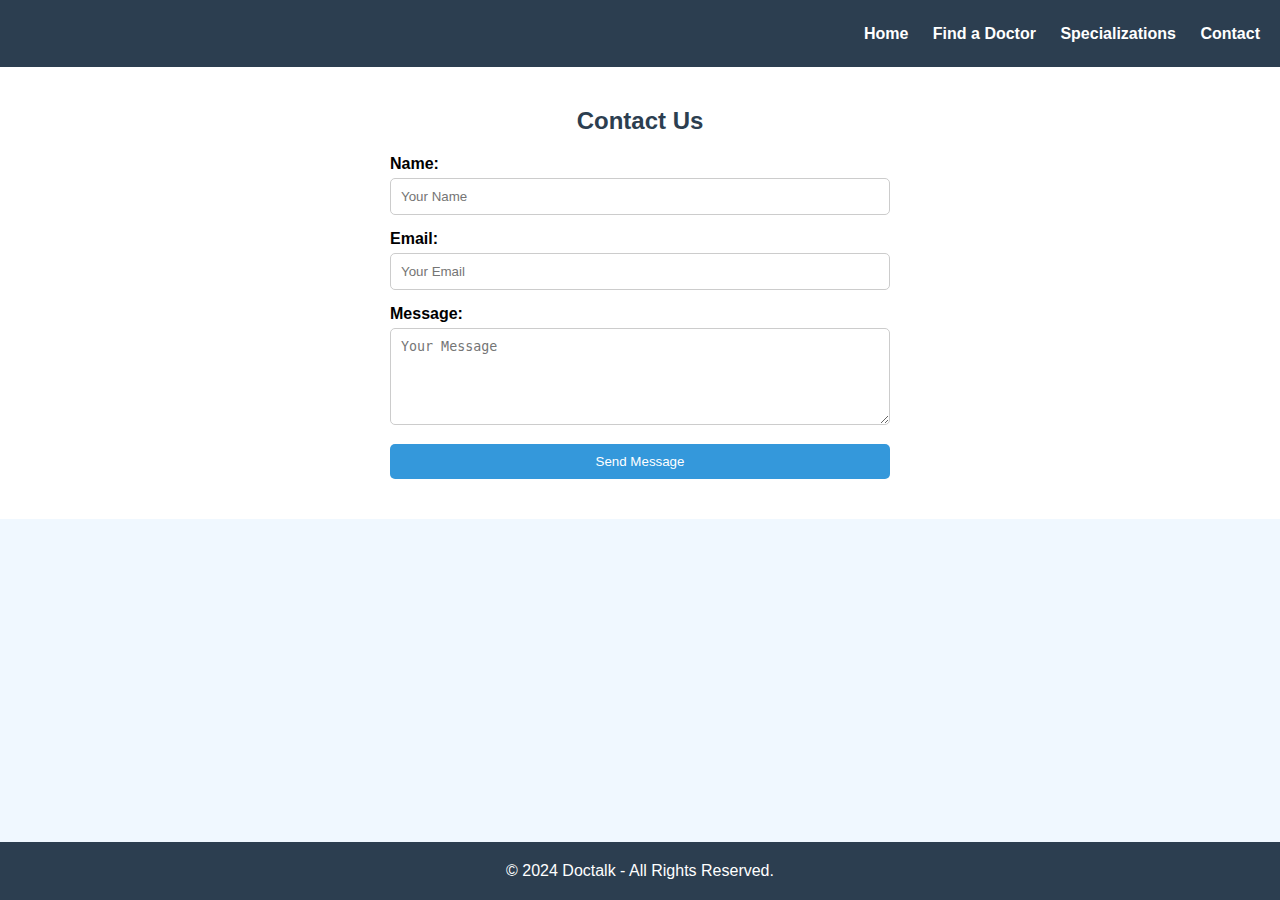
<file: contact.html>
<!DOCTYPE html>
<html lang="en">
<head>
    <meta charset="UTF-8">
    <meta name="viewport" content="width=device-width, initial-scale=1.0">
    <title>Doctalk - Contact Us</title>
    <link rel="stylesheet" href="styles.css">
</head>
<body>

    <!-- Navigation Bar -->
    <header>
        <nav class="navbar">
            <div class="logo">
                <h1>Doctalk</h1>
            </div>
            <ul class="nav-links">
                <li><a href="index.html">Home</a></li>
                <li><a href="doctors.html">Find a Doctor</a></li>
                <li><a href="specializations.html">Specializations</a></li>
                <li><a href="contact.html">Contact</a></li>
            </ul>
        </nav>
    </header>

    <!-- Contact Section -->
    <section class="contact">
        <h2>Contact Us</h2>
        <form class="contact-form">
            <label for="name">Name:</label>
            <input type="text" id="name" name="name" required placeholder="Your Name">

            <label for="email">Email:</label>
            <input type="email" id="email" name="email" required placeholder="Your Email">

            <label for="message">Message:</label>
            <textarea id="message" name="message" required placeholder="Your Message" rows="5"></textarea>

            <button type="submit">Send Message</button>
        </form>
    </section>

    <!-- Footer -->
    <footer>
        <p>&copy; 2024 Doctalk - All Rights Reserved.</p>
    </footer>

</body>
</html>
</file>
<file: styles.css>
/* General Styles */
* {
    margin: 0;
    padding: 0;
    box-sizing: border-box;
}

body {
    font-family: Arial, sans-serif;
    background-color: #f0f8ff;
    min-height: 100vh;
    display: flex;
    flex-direction: column;
}


/* Flexbox fix for footer */
html, body {
    height: 100%;
}
html, body {
    height: 100%;
}

body {
    display: flex;
    flex-direction: column;
}
h1, h2, h3 {
    margin-bottom: 10px;
    color: #2C3E50;
}

p {
    margin-bottom: 15px;
}

/* Navigation Bar */
.navbar {
    background-color: #2C3E50; /* Darker blue for the header */
    color: white;
    padding: 10px 20px;
    display: flex;
    justify-content: space-between;
    align-items: center;
}

.nav-links {
    list-style-type: none;
}

.nav-links li {
    display: inline;
    margin-left: 20px;
}

.nav-links a {
    color: white;
    text-decoration: none;
    font-weight: bold;
}

.nav-links a:hover {
    text-decoration: underline;
}

/* Hero Section with Blue-White Gradient */
.hero {
    background: linear-gradient(135deg, #5DADE2, #D4E6F1, #FFFFFF); /* Blue to white gradient */
    color: #2C3E50; /* Darker blue text for contrast */
    padding: 80px 20px;
    text-align: center;
    flex: 1;
}

.hero-content h1 {
    font-size: 2.5rem;
    color: #2C3E50;
}

.hero-content p {
    margin: 20px 0;
    font-size: 1.2rem;
    color: #2C3E50;
}

.cta-button {
    background-color: #1B4F72; /* Darker blue for the call-to-action button */
    color: white;
    padding: 10px 20px;
    text-decoration: none;
    border-radius: 5px;
    display: inline-block;
}

.cta-button:hover {
    background-color: #154360; /* Slightly darker on hover */
}

/* How It Works Section with White Background */
.how-it-works {
    padding: 40px 20px;
    background-color: #FFFFFF; /* Clean white background */
    text-align: center;
}

.steps {
    display: flex;
    justify-content: space-around;
    flex-wrap: wrap;
}

.step {
    margin: 20px;
    width: 30%;
    color: #2C3E50; /* Dark blue for text */
}

/* Featured Doctors Section with Light Blue */
.featured-doctors {
    padding: 40px 20px;
    background-color: #EAF2F8; /* Light blue background */
    text-align: center;
}

.doctor-list {
    display: flex;
    justify-content: space-around;
    flex-wrap: wrap;
}

.doctor-card {
    width: 30%;
    padding: 10px;
    background-color: #FFFFFF; /* White card background */
    border: 1px solid #ddd;
    border-radius: 10px;
    text-align: center;
    color: #2C3E50; /* Darker blue for text */
}

.doctor-card img {
    width: 100%;
    border-radius: 50%;
}

/* Specializations Overview Section with Background Image */
.specializations-overview {
    position: relative;
    padding: 40px 20px;
    background-image: url('C:/Users/GEETHANJALI/Desktop/DOCTALK/images/markus-frieauff-IJ0KiXl4uys-unsplash.jpg');
    background-size: cover;
    background-position: center;
    background-repeat: no-repeat;
    color:  #2C3E50;
    text-align: center;
}

.specializations-overview::before {
    content: '';
    position: absolute;
    top: 0;
    left: 0;
    width: 100%;
    height: 100%;
    background-color: rgba(0, 0, 0, 0.5); /* Black overlay with 50% opacity */
    z-index: 1;
}
.specializations-overview ul, .specializations-overview li {
    position: relative;
    z-index: 2; /* Ensure text appears on top of the overlay */
    list-style-type: none;
}

.specializations-overview li {
    margin-bottom: 10px;
    font-weight: bold;
    font-size: 1.2rem;
}
/* 
.specializations {
    padding: 40px 20px;
    background-color: #ffffff;
    text-align: center;
} */

/* .specializations h2 {
    margin-bottom: 20px;
} */

/* .specialization-list {
    display: flex;
    flex-wrap: wrap;
    justify-content: center;
    gap: 20px;
} */

/* .specialization-item {
    background-color: #D6EAF8;
    border-radius: 10px;
    padding: 20px;
    width: 250px;
    text-align: center;
    box-shadow: 0 4px 8px rgba(0, 0, 0, 0.1);
} */

/* .specialization-item h3 a {
    color: #3498DB; 
    text-decoration: none;
}

.specialization-item h3 a:hover {
    text-decoration: underline;
} */

/* Testimonials Section with Light Blue */
.testimonials {
    padding: 40px 20px;
    background-color: #EAF2F8; /* Light blue background */
    text-align: center;
}
.testimonial {
    margin-bottom: 20px;
}
.testimonial span {
    display: block;
    margin-top: 10px;
    font-weight: bold;
    color: #3498DB; /* Medium blue */
}
/* Footer */
footer {
    background-color: #2C3E50; /* Darker blue footer */
    color: white;
    padding: 20px 0;
    text-align: center;
    position: relative;
    width: 100%;
    margin-top: auto;
}
footer p {
    margin: 0;
}
/* Responsive Design */
@media screen and (max-width: 768px) {
    .doctor-card {
        width: 45%;
    }

    .filters, .sorting {
        width: 100%;
    }
}

@media screen and (max-width: 576px) {
    .doctor-card {
        width: 100%;
    }
}

/* Main Doctors Section */
.doctors-section {
    padding: 40px 20px;
    background-color: #ffffff;
    text-align: center;
}

.search-filter {
    margin-bottom: 30px;
}

#search-bar {
    padding: 10px;
    width: 60%;
    font-size: 1rem;
    border: 2px solid #3498DB;
    border-radius: 5px;
    margin-bottom: 20px;
}

.filters select {
    padding: 10px;
    margin: 10px;
    font-size: 1rem;
    border: 1px solid #3498DB;
    border-radius: 5px;
}

/* Doctor Cards */
.doctor-cards {
    display: flex;
    justify-content: space-around;
    flex-wrap: wrap;
}

.doctor-card {
    width: 30%;
    padding: 20px;
    background-color: #f9f9f9;
    border: 1px solid #ddd;
    border-radius: 10px;
    text-align: center;
    margin-bottom: 20px;
}

.doctor-card img {
    width: 100px;
    height: 100px;
    border-radius: 50%;
    margin-bottom: 10px;
}

.doctor-card h3 {
    font-size: 1.2rem;
    margin-bottom: 10px;
}

.contact-button {
    background-color: #3498DB;
    color: white;
    padding: 10px 20px;
    text-decoration: none;
    border-radius: 5px;
    border: none;
    cursor: pointer;
}

.contact-button:hover {
    background-color: #2980B9;
}

/* Footer */
footer {
    background-color: #2C3E50;
    color: white;
    padding: 20px 0;
    text-align: center;
    margin-top: auto;
}

footer p {
    margin: 0;
}

/* Responsive Design */
@media screen and (max-width: 768px) {
    .doctor-card {
        width: 45%;
    }
}

@media screen and (max-width: 576px) {
    .doctor-card {
        width: 100%;
    }

    #search-bar {
        width: 90%;
    }
}
/* Main Doctors Section */
.doctors-section {
    padding: 40px 20px;
    background-color: #ffffff;
    text-align: center;
}

.search-filter {
    margin-bottom: 30px;
}

#search-bar {
    padding: 10px;
    width: 60%;
    font-size: 1rem;
    border: 2px solid #3498DB;
    border-radius: 5px;
    margin-bottom: 20px;
}

.filters select {
    padding: 10px;
    margin: 10px;
    font-size: 1rem;
    border: 1px solid #3498DB;
    border-radius: 5px;
}

/* Doctor Cards */
.doctor-cards {
    display: flex;
    justify-content: space-around;
    flex-wrap: wrap;
}

.doctor-card {
    width: 30%;
    padding: 20px;
    background-color: #f9f9f9;
    border: 1px solid #ddd;
    border-radius: 10px;
    text-align: center;
    margin-bottom: 20px;
}

.doctor-card img {
    width: 100px;
    height: 100px;
    border-radius: 50%;
    margin-bottom: 10px;
}

.doctor-card h3 {
    font-size: 1.2rem;
    margin-bottom: 10px;
}
/* Updated Styling for Appointment Section (Wider form) */
.appointment-section {
    max-width: 800px; /* Increased width from 600px to 800px */
    margin: 50px auto;
    padding: 20px;
    background-color: #f9f9f9;
    border-radius: 10px;
    box-shadow: 0 0 10px rgba(0, 0, 0, 0.1);
}

.appointment-section h2 {
    text-align: center;
    color: #005f99;
    margin-bottom: 20px;
}

.form-group {
    margin-bottom: 15px;
}

.form-group label {
    display: block;
    font-weight: bold;
    margin-bottom: 5px;
}

.form-group input,
.form-group textarea {
    width: 100%;
    padding: 10px;
    border-radius: 5px;
    border: 1px solid #ccc;
}

.form-group textarea {
    resize: none;
}

button[type="submit"] {
    background-color: #005f99;
    color: white;
    padding: 10px 20px;
    border: none;
    border-radius: 5px;
    cursor: pointer;
    width: 100%;
}

button[type="submit"]:hover {
    background-color: #0077cc;
}

/* Contact Section */
.contact {
    padding: 40px 20px;
    background-color: #ffffff;
    text-align: center;
}

.contact h2 {
    margin-bottom: 20px;
}

.contact-form {
    max-width: 500px;
    margin: 0 auto;
    text-align: left;
}

.contact-form label {
    margin-bottom: 5px;
    font-weight: bold;
    display: block;
}

.contact-form input,
.contact-form textarea {
    width: 100%;
    padding: 10px;
    margin-bottom: 15px;
    border: 1px solid #ccc;
    border-radius: 5px;
}

.contact-form button {
    padding: 10px 20px;
    background-color: #3498DB;
    color: white;
    border: none;
    border-radius: 5px;
    cursor: pointer;
}

.contact-form button:hover {
    background-color: #2E86C1;
}
/* 404 Error Section */
.error-404 {
    padding: 40px 20px;
    text-align: center;
    background-color: #ffffff;
}

.error-404 h2 {
    color: #E74C3C; /* Red color for error message */
    margin-bottom: 20px;
}

.error-404 p {
    margin-bottom: 20px;
}

.error-404 .home-link {
    background-color: #3498DB;
    color: white;
    padding: 10px 20px;
    text-decoration: none;
    border-radius: 5px;
}

.error-404 .home-link:hover {
    background-color: #2E86C1;
}
</file>
